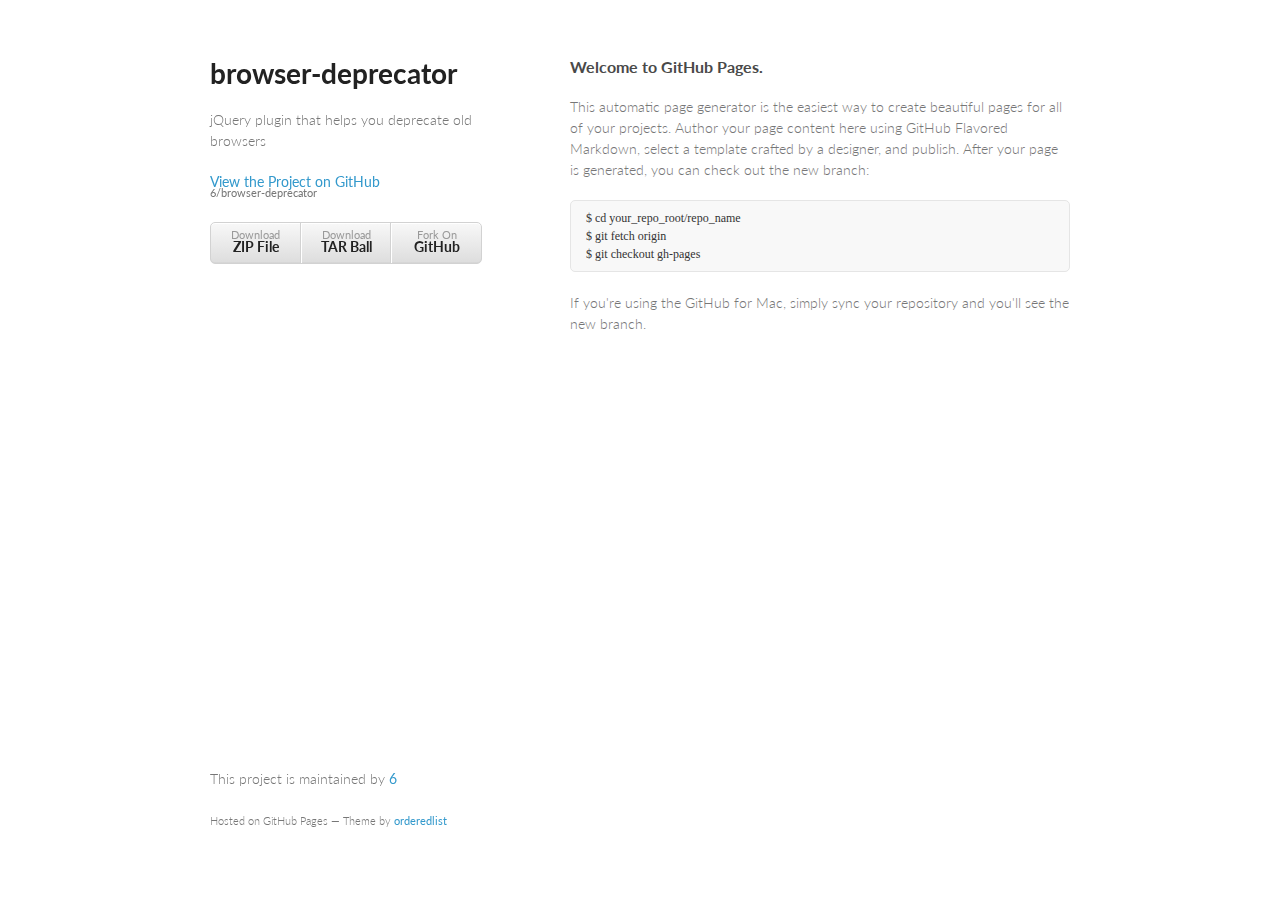
<file: index.html>
<!doctype html>
<html>
  <head>
    <meta charset="utf-8">
    <meta http-equiv="X-UA-Compatible" content="chrome=1">
    <title>browser-deprecator by 6</title>
    
    <link rel="stylesheet" href="stylesheets/styles.css">
    <link rel="stylesheet" href="stylesheets/pygment_trac.css">
    <meta name="viewport" content="width=device-width, initial-scale=1, user-scalable=no">
    <!--[if lt IE 9]>
    <script src="//html5shiv.googlecode.com/svn/trunk/html5.js"></script>
    <![endif]-->
  </head>
  <body>
    <div class="wrapper">
      <header>
        <h1>browser-deprecator</h1>
        <p>jQuery plugin that helps you deprecate old browsers</p>
        <p class="view"><a href="https://github.com/6/browser-deprecator">View the Project on GitHub <small>6/browser-deprecator</small></a></p>
        <ul>
          <li><a href="https://github.com/6/browser-deprecator/zipball/master">Download <strong>ZIP File</strong></a></li>
          <li><a href="https://github.com/6/browser-deprecator/tarball/master">Download <strong>TAR Ball</strong></a></li>
          <li><a href="https://github.com/6/browser-deprecator">Fork On <strong>GitHub</strong></a></li>
        </ul>
      </header>
      <section>
        <h3>Welcome to GitHub Pages.</h3>

<p>This automatic page generator is the easiest way to create beautiful pages for all of your projects. Author your page content here using GitHub Flavored Markdown, select a template crafted by a designer, and publish. After your page is generated, you can check out the new branch:</p>

<pre><code>$ cd your_repo_root/repo_name
$ git fetch origin
$ git checkout gh-pages
</code></pre>

<p>If you're using the GitHub for Mac, simply sync your repository and you'll see the new branch.</p>
      </section>
      <footer>
        <p>This project is maintained by <a href="https://github.com/6">6</a></p>
        <p><small>Hosted on GitHub Pages &mdash; Theme by <a href="https://github.com/orderedlist">orderedlist</a></small></p>
      </footer>
    </div>
    <script src="javascripts/scale.fix.js"></script>
    
  </body>
</html>
</file>
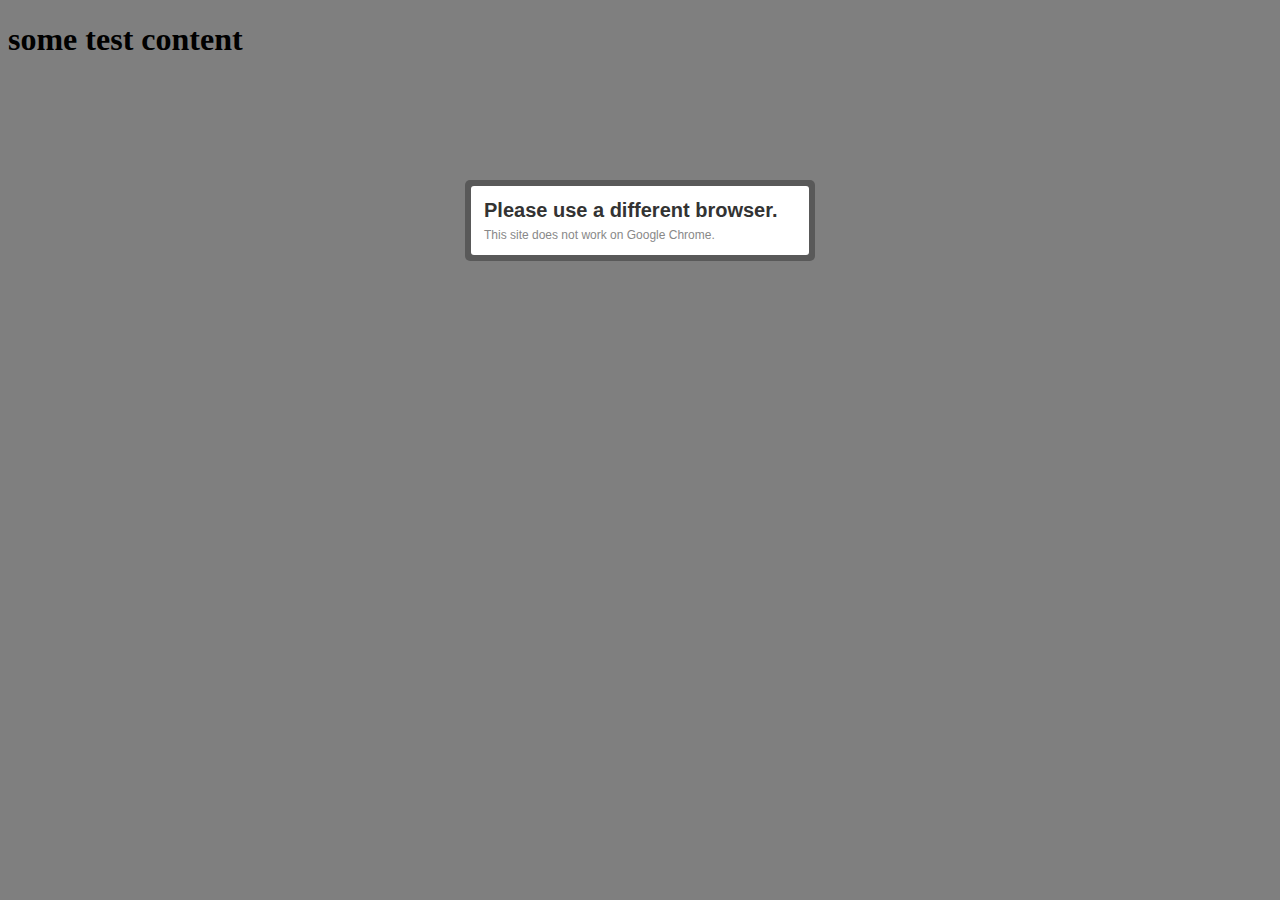
<file: example.html>
<!doctype html>
<html>
<head>
  <meta charset="utf-8">
  <title>Test browser deprecator plugin</title>
  <link rel="stylesheet" type="text/css" href="assets/css/deprecator.css">
  <script src="assets/js/jquery-1.7.1.min.js"></script>
  <script src="assets/js/jqModal.js"></script>
  <script src="browser_deprecator.js"></script>
  <script>
  $(function() {
    $.deprecate({
      msie: '7',
      mozilla: '4',
      safari: '4',
      chrome: false
    });
  });
  </script>
</head>
<body>
  <h1>some test content</h1>
</body>
</html>
</file>
<file: stylesheets/styles.css>
@import url(https://fonts.googleapis.com/css?family=Lato:300italic,700italic,300,700);

body {
  padding:50px;
  font:14px/1.5 Lato, "Helvetica Neue", Helvetica, Arial, sans-serif;
  color:#777;
  font-weight:300;
}

h1, h2, h3, h4, h5, h6 {
  color:#222;
  margin:0 0 20px;
}

p, ul, ol, table, pre, dl {
  margin:0 0 20px;
}

h1, h2, h3 {
  line-height:1.1;
}

h1 {
  font-size:28px;
}

h2 {
  color:#393939;
}

h3, h4, h5, h6 {
  color:#494949;
}

a {
  color:#39c;
  font-weight:400;
  text-decoration:none;
}

a small {
  font-size:11px;
  color:#777;
  margin-top:-0.6em;
  display:block;
}

.wrapper {
  width:860px;
  margin:0 auto;
}

blockquote {
  border-left:1px solid #e5e5e5;
  margin:0;
  padding:0 0 0 20px;
  font-style:italic;
}

code, pre {
  font-family:Monaco, Bitstream Vera Sans Mono, Lucida Console, Terminal;
  color:#333;
  font-size:12px;
}

pre {
  padding:8px 15px;
  background: #f8f8f8;  
  border-radius:5px;
  border:1px solid #e5e5e5;
  overflow-x: auto;
}

table {
  width:100%;
  border-collapse:collapse;
}

th, td {
  text-align:left;
  padding:5px 10px;
  border-bottom:1px solid #e5e5e5;
}

dt {
  color:#444;
  font-weight:700;
}

th {
  color:#444;
}

img {
  max-width:100%;
}

header {
  width:270px;
  float:left;
  position:fixed;
}

header ul {
  list-style:none;
  height:40px;
  
  padding:0;
  
  background: #eee;
  background: -moz-linear-gradient(top, #f8f8f8 0%, #dddddd 100%);
  background: -webkit-gradient(linear, left top, left bottom, color-stop(0%,#f8f8f8), color-stop(100%,#dddddd));
  background: -webkit-linear-gradient(top, #f8f8f8 0%,#dddddd 100%);
  background: -o-linear-gradient(top, #f8f8f8 0%,#dddddd 100%);
  background: -ms-linear-gradient(top, #f8f8f8 0%,#dddddd 100%);
  background: linear-gradient(top, #f8f8f8 0%,#dddddd 100%);
  
  border-radius:5px;
  border:1px solid #d2d2d2;
  box-shadow:inset #fff 0 1px 0, inset rgba(0,0,0,0.03) 0 -1px 0;
  width:270px;
}

header li {
  width:89px;
  float:left;
  border-right:1px solid #d2d2d2;
  height:40px;
}

header ul a {
  line-height:1;
  font-size:11px;
  color:#999;
  display:block;
  text-align:center;
  padding-top:6px;
  height:40px;
}

strong {
  color:#222;
  font-weight:700;
}

header ul li + li {
  width:88px;
  border-left:1px solid #fff;
}

header ul li + li + li {
  border-right:none;
  width:89px;
}

header ul a strong {
  font-size:14px;
  display:block;
  color:#222;
}

section {
  width:500px;
  float:right;
  padding-bottom:50px;
}

small {
  font-size:11px;
}

hr {
  border:0;
  background:#e5e5e5;
  height:1px;
  margin:0 0 20px;
}

footer {
  width:270px;
  float:left;
  position:fixed;
  bottom:50px;
}

@media print, screen and (max-width: 960px) {
  
  div.wrapper {
    width:auto;
    margin:0;
  }
  
  header, section, footer {
    float:none;
    position:static;
    width:auto;
  }
  
  header {
    padding-right:320px;
  }
  
  section {
    border:1px solid #e5e5e5;
    border-width:1px 0;
    padding:20px 0;
    margin:0 0 20px;
  }
  
  header a small {
    display:inline;
  }
  
  header ul {
    position:absolute;
    right:50px;
    top:52px;
  }
}

@media print, screen and (max-width: 720px) {
  body {
    word-wrap:break-word;
  }
  
  header {
    padding:0;
  }
  
  header ul, header p.view {
    position:static;
  }
  
  pre, code {
    word-wrap:normal;
  }
}

@media print, screen and (max-width: 480px) {
  body {
    padding:15px;
  }
  
  header ul {
    display:none;
  }
}

@media print {
  body {
    padding:0.4in;
    font-size:12pt;
    color:#444;
  }
}
</file>
<file: stylesheets/pygment_trac.css>
.highlight  { background: #ffffff; }
.highlight .c { color: #999988; font-style: italic } /* Comment */
.highlight .err { color: #a61717; background-color: #e3d2d2 } /* Error */
.highlight .k { font-weight: bold } /* Keyword */
.highlight .o { font-weight: bold } /* Operator */
.highlight .cm { color: #999988; font-style: italic } /* Comment.Multiline */
.highlight .cp { color: #999999; font-weight: bold } /* Comment.Preproc */
.highlight .c1 { color: #999988; font-style: italic } /* Comment.Single */
.highlight .cs { color: #999999; font-weight: bold; font-style: italic } /* Comment.Special */
.highlight .gd { color: #000000; background-color: #ffdddd } /* Generic.Deleted */
.highlight .gd .x { color: #000000; background-color: #ffaaaa } /* Generic.Deleted.Specific */
.highlight .ge { font-style: italic } /* Generic.Emph */
.highlight .gr { color: #aa0000 } /* Generic.Error */
.highlight .gh { color: #999999 } /* Generic.Heading */
.highlight .gi { color: #000000; background-color: #ddffdd } /* Generic.Inserted */
.highlight .gi .x { color: #000000; background-color: #aaffaa } /* Generic.Inserted.Specific */
.highlight .go { color: #888888 } /* Generic.Output */
.highlight .gp { color: #555555 } /* Generic.Prompt */
.highlight .gs { font-weight: bold } /* Generic.Strong */
.highlight .gu { color: #800080; font-weight: bold; } /* Generic.Subheading */
.highlight .gt { color: #aa0000 } /* Generic.Traceback */
.highlight .kc { font-weight: bold } /* Keyword.Constant */
.highlight .kd { font-weight: bold } /* Keyword.Declaration */
.highlight .kn { font-weight: bold } /* Keyword.Namespace */
.highlight .kp { font-weight: bold } /* Keyword.Pseudo */
.highlight .kr { font-weight: bold } /* Keyword.Reserved */
.highlight .kt { color: #445588; font-weight: bold } /* Keyword.Type */
.highlight .m { color: #009999 } /* Literal.Number */
.highlight .s { color: #d14 } /* Literal.String */
.highlight .na { color: #008080 } /* Name.Attribute */
.highlight .nb { color: #0086B3 } /* Name.Builtin */
.highlight .nc { color: #445588; font-weight: bold } /* Name.Class */
.highlight .no { color: #008080 } /* Name.Constant */
.highlight .ni { color: #800080 } /* Name.Entity */
.highlight .ne { color: #990000; font-weight: bold } /* Name.Exception */
.highlight .nf { color: #990000; font-weight: bold } /* Name.Function */
.highlight .nn { color: #555555 } /* Name.Namespace */
.highlight .nt { color: #000080 } /* Name.Tag */
.highlight .nv { color: #008080 } /* Name.Variable */
.highlight .ow { font-weight: bold } /* Operator.Word */
.highlight .w { color: #bbbbbb } /* Text.Whitespace */
.highlight .mf { color: #009999 } /* Literal.Number.Float */
.highlight .mh { color: #009999 } /* Literal.Number.Hex */
.highlight .mi { color: #009999 } /* Literal.Number.Integer */
.highlight .mo { color: #009999 } /* Literal.Number.Oct */
.highlight .sb { color: #d14 } /* Literal.String.Backtick */
.highlight .sc { color: #d14 } /* Literal.String.Char */
.highlight .sd { color: #d14 } /* Literal.String.Doc */
.highlight .s2 { color: #d14 } /* Literal.String.Double */
.highlight .se { color: #d14 } /* Literal.String.Escape */
.highlight .sh { color: #d14 } /* Literal.String.Heredoc */
.highlight .si { color: #d14 } /* Literal.String.Interpol */
.highlight .sx { color: #d14 } /* Literal.String.Other */
.highlight .sr { color: #009926 } /* Literal.String.Regex */
.highlight .s1 { color: #d14 } /* Literal.String.Single */
.highlight .ss { color: #990073 } /* Literal.String.Symbol */
.highlight .bp { color: #999999 } /* Name.Builtin.Pseudo */
.highlight .vc { color: #008080 } /* Name.Variable.Class */
.highlight .vg { color: #008080 } /* Name.Variable.Global */
.highlight .vi { color: #008080 } /* Name.Variable.Instance */
.highlight .il { color: #009999 } /* Literal.Number.Integer.Long */

.type-csharp .highlight .k { color: #0000FF }
.type-csharp .highlight .kt { color: #0000FF }
.type-csharp .highlight .nf { color: #000000; font-weight: normal }
.type-csharp .highlight .nc { color: #2B91AF }
.type-csharp .highlight .nn { color: #000000 }
.type-csharp .highlight .s { color: #A31515 }
.type-csharp .highlight .sc { color: #A31515 }
</file>
<file: assets/css/deprecator.css>
/* jqModal base Styling courtesy of;
	Brice Burgess <bhb@iceburg.net> */

/* The Window's CSS z-index value is respected (takes priority). If none is supplied,
	the Window's z-index value will be set to 3000 by default (via jqModal.js). */
	
.jqmWrap {
    display: none;
    position: fixed;
    top: 20%;
    left: 50%;
    margin-left: -175px;
    width: 350px;
    background: #555;
    background: rgba(0,0,0,0.3);
    border-radius: 5px;
}

.jqmInner {
  background: #fff;
  color: #333;
  border-radius: 3px;
  margin: 6px;
  padding: 13px;
  font:100% Arial,sans-serif;
}

.jqmInner h1,h2,h3 {
  margin: 0;
  padding: 0;
}

.jqmInner h1 {
  font-size: 20px;
  font-weight: 700;
}

.jqmInner h2 {
  font-size: 12px;
  color: #888;
  font-weight: 400;
  padding: 6px 0 0;
}

.jqmInner h3 {
  font-size: 14px;
  font-weight: 700;
  margin-top: 10px;
  padding-top: 13px;
  border-top: 1px solid #ddd;
}

.jqmInner h3 a {
  color: #47c;
  text-decoration: none;
}

.jqmInner h3 a:hover {
  color: #47c;
  text-decoration: underline;
}

.jqmOverlay { background-color: #000; }

/* Background iframe styling for IE6. Prevents ActiveX bleed-through (<select> form elements, etc.) */
* iframe.jqm {position:absolute;top:0;left:0;z-index:-1;
	width: expression(this.parentNode.offsetWidth+'px');
	height: expression(this.parentNode.offsetHeight+'px');
}

/* Fixed posistioning emulation for IE6
     Star selector used to hide definition from browsers other than IE6
     For valid CSS, use a conditional include instead */
* html .jqmWindow {
     position: absolute;
     top: expression((document.documentElement.scrollTop || document.body.scrollTop) + Math.round(17 * (document.documentElement.offsetHeight || document.body.clientHeight) / 100) + 'px');
}
</file>
